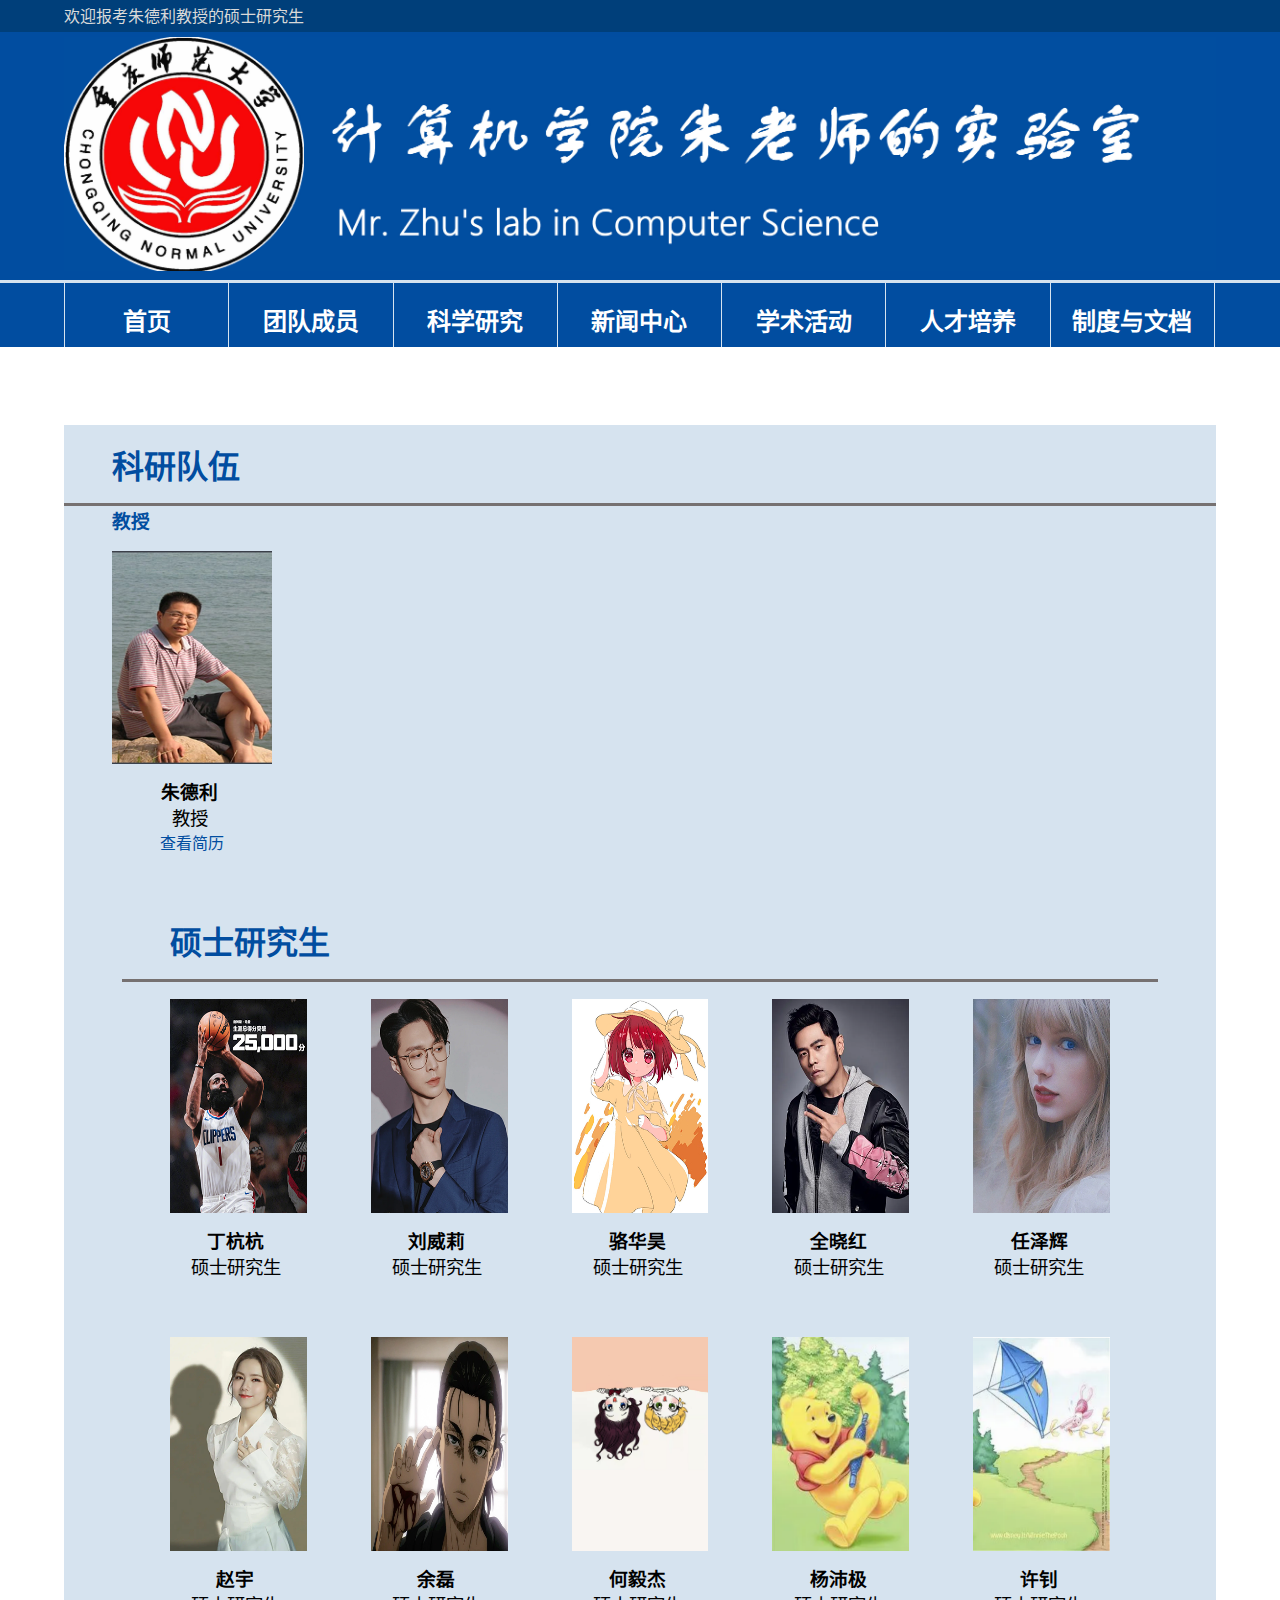
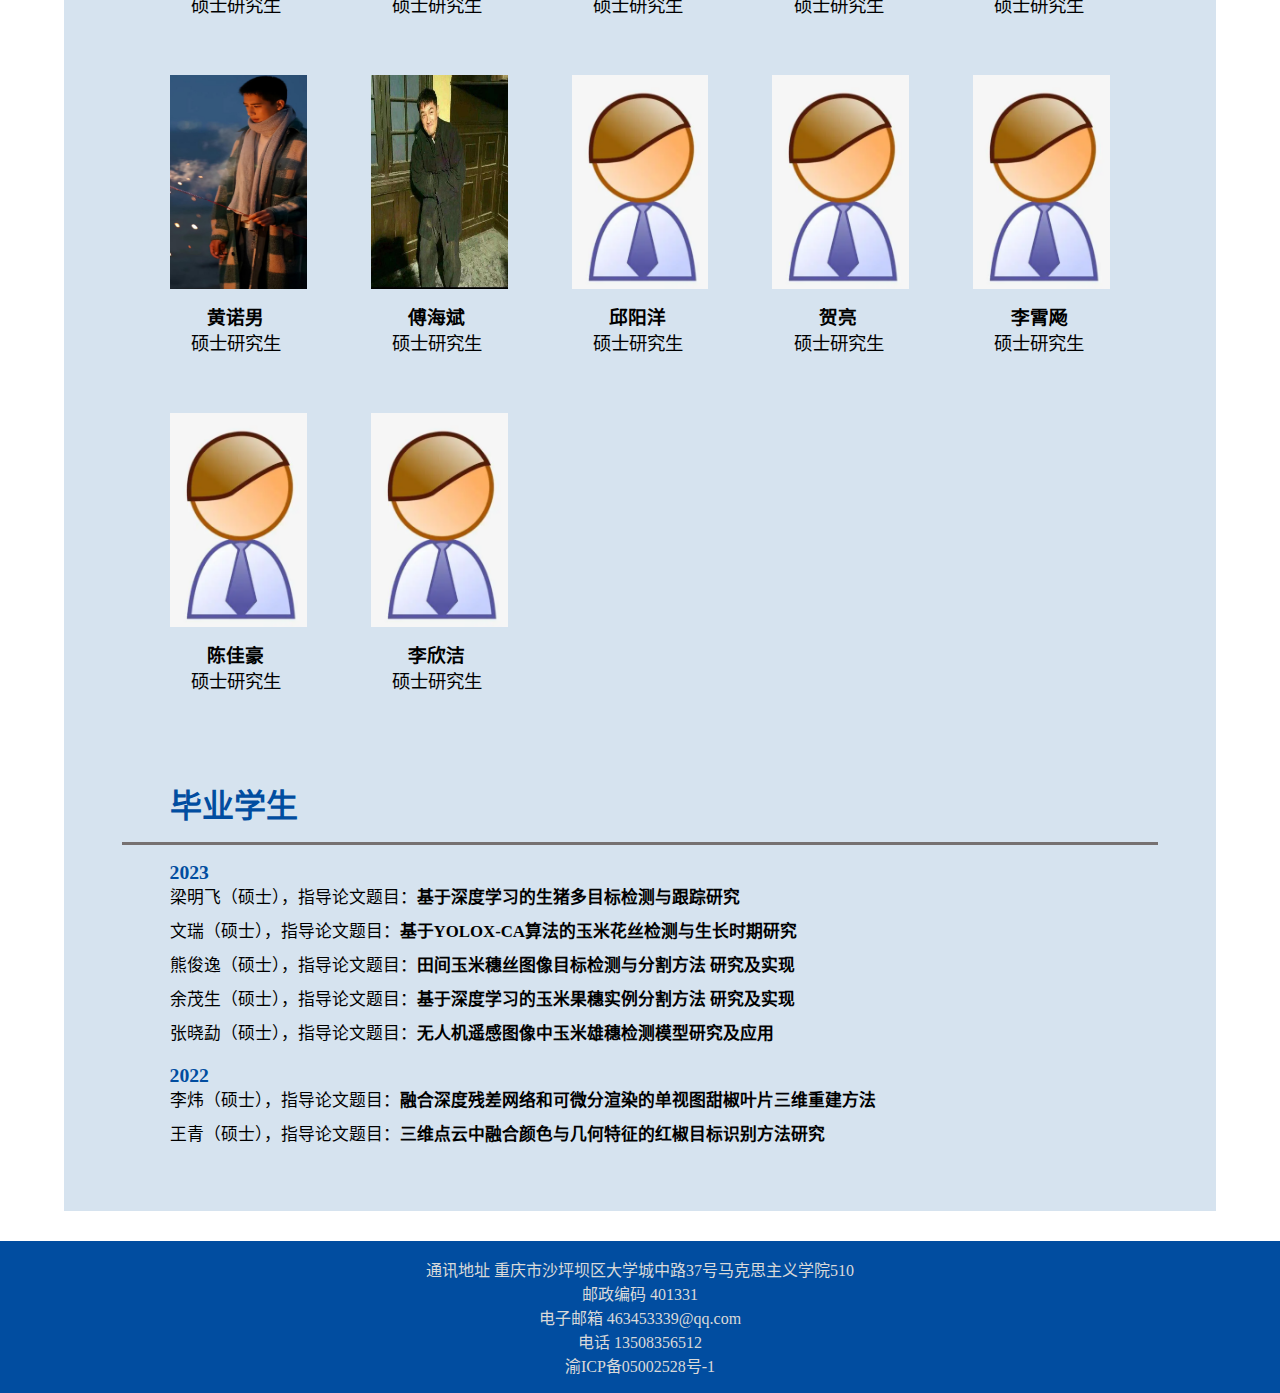
<file: people/people.html>
<!DOCTYPE html>
<html lang="zh-CN">
  <head>
    <meta name="keywords" content="Huang Fuang, geochemistry, isotopes" />
    <meta name="baidu-site-verification" content="ITQ6Nnr1MZ" />
    <meta http-equiv="Content-Type" content="text/html; charset=utf-8" />
    <meta name="viewport" content="width=device-width, initial-scale=1.0" />
    <meta
      name="description"
      content="Prof. Huang Fang's research group, Metal Stable Isotopes Geochemistry Lab"
    />
    <meta name="author" content="provided by Andy Shawn" />
    <link rel="shortcut icon" href="./src/img/fhuang.ico" type="image/x-icon" />
    <link rel="icon" href="./src/img/favicon.ico" type="image/x-icon" />
    <link rel="stylesheet" href="./src/css/main.css?v=1.2" type="text/css" />
    <link rel="stylesheet" href="./src/css/mobie.css?v=1.2" type="text/css" />
    <title>团队成员-重庆市数字农业服务工程技术研究中心-朱德利实验室</title>
    <script src="./src/js/jquery.min.js"></script>
    <script src="./src/js/main.js?v=1.2"></script>
    <script>
      function active_menue(menue_id) {
        $("#" + menue_id).addClass("now")
      }
    </script>
  </head>
  <body>
    <div style="background-color: #003f7a" class="whole">
      <div class="center_element" style="padding-top: 3px; padding-bottom: 5px">
        <div style="width: 50%; float: left">
          <p style="color: #d9d9d9">
            欢迎报考朱德利教授的硕士研究生<span id="counter" style="color: white"></span>
          </p>
        </div>
        <div style="width: 50%; text-align: right; float: left">
        </div>
      </div>
    </div>
    <div id="top" class="frame whole">
      <div id="logo" class="center_element">
        <img id="logo_whole" class="large-middle" src="./src/img/logo.jpg" />
        <img
          id="logo_whole"
          class="hidden-large"
          src="./src/img/logo.jpg"
        />
      </div>
      <div class="line whole"></div>
      <div id="menue_frame" class="whole">
        <div id="menue-buttom" class="hidden-large" onclick="turn_on()">
          <div id="munue-icon-box">
            <img
              id="menue-icon"
              class="buttom_menue"
              src="./src/img/menue_buttom.png"
            />
          </div>
        </div>
        <ul id="menue_line" class="center_element">
          <div
            class="line whole hidden-large"
            style="background-color: #014da0"
          ></div>
          <li id="index"><a href="../index.html">首页</a></li>
          <li id="people"><a href="./people.html">团队成员</a></li>
          <li id="research"><a href="/research.html">科学研究</a></li>
          <li id="news"><a href="/news.html">新闻中心</a></li>
          <li id="activity"><a href="/activity.html">学术活动</a></li>
          <li id="trainning"><a href="/trainning.html">人才培养</a></li>
          <li id="documents" class="last_child">
            <a href="/documents.html">制度与文档</a>
          </li>
        </ul>
      </div>
    </div>
    <div id="medium" class="whole">
      <div id="scientist" class="center_element ele_block">
        <h1 id="scientist_title" class="ele_title" style="padding-left: 1.5em">
          科研队伍
        </h1>
        <div id="inbox_line" class="line"></div>
        <div id="scientist_box" class="ele_container">
          <div id="professor" class="whole">
            <h3 class="color1" style="margin-left: 16px">教授</h3>
            <div id="fhuang" class="ele_fouth small_box_frame line_element">
              <div class="small_box">
                <a href="/staff/fhuang.html" target="_blank"
                  ><img class="photo" src="./media/photo/zhudeli/zhu.png"
                /></a>
                <h3
                  class="name_and_title"
                  style="width: calc(100% - 2em); text-align: center"
                >
                  <p  target="_blank">朱德利</p>
                </h3>
                <p
                  style="
                    font-size: 1.15em;
                    width: calc(100% - 2em);
                    text-align: center;
                  "
                >
                  教授
                </p>
                <p style="width: calc(100% - 2em); text-align: center">
                  <a class="color1" href="https://jxxy.cqnu.edu.cn/info/1969/6758.htm">查看简历</a>
                </p>
              </div>
            </div>
        </div>
      </div>

      <div id="master-students" class="center_element ele_block">
        <h1 id="scientist_title" class="ele_title" style="padding-left: 1.5em">
          硕士研究生
        </h1>
        <div id="inbox_line" class="line"></div>
        <div id="master-studnts_box" class="ele_container">
          <div id="doctor-students" class="whole">
            <div id="qywen" class="ele_fouth small_box_frame line_element">
              <div class="small_box">
                <a target="_blank"
                  ><img class="photo" src="./media/photo/dinghanghang/ding.png"
                /></a>
                <h3
                  class="name_and_title"
                  style="width: calc(100% - 2em); text-align: center"
                >
                  <p  target="_blank">丁杭杭</p>
                </h3>
                <p
                  style="
                    font-size: 1.15em;
                    width: calc(100% - 2em);
                    text-align: center;
                  "
                >
                  硕士研究生
                </p>
                <p style="width: calc(100% - 2em); text-align: center">
                </p>
              </div>
            </div>

            <div id="ZYRFOEVER" class="ele_fouth small_box_frame line_element">
              <div class="small_box">
                <a  target="_blank"
                  ><img
                    class="photo"
                    src="./media/photo/liuweili/liu.png"
                /></a>
                <h3
                  class="name_and_title"
                  style="width: calc(100% - 2em); text-align: center"
                >
                  <p target="_blank">刘威莉</p>
                </h3>
                <p
                  style="
                    font-size: 1.15em;
                    width: calc(100% - 2em);
                    text-align: center;
                  "
                >
                  硕士研究生
                </p>
                <p style="width: calc(100% - 2em); text-align: center">
                </p>
              </div>
            </div>

            <div id="3365667046" class="ele_fouth small_box_frame line_element">
              <div class="small_box">
                <a  target="_blank"
                  ><img
                    class="photo"
                    src="./media/photo/luohuahao/luo.png"
                /></a>
                <h3
                  class="name_and_title"
                  style="width: calc(100% - 2em); text-align: center"
                >
                  <p target="_blank">骆华昊</p>
                </h3>
                <p
                  style="
                    font-size: 1.15em;
                    width: calc(100% - 2em);
                    text-align: center;
                  "
                >
                  硕士研究生
                </p>
                <p style="width: calc(100% - 2em); text-align: center">
                </p>
              </div>
            </div>

            <div id="sijie_wong" class="ele_fouth small_box_frame line_element">
              <div class="small_box">
                <a target="_blank"
                  ><img
                    class="photo"
                    src="./media/photo/quanxiaohong/quan.png"
                /></a>
                <h3
                  class="name_and_title"
                  style="width: calc(100% - 2em); text-align: center"
                >
                  <p target="_blank">全晓红</p>
                </h3>
                <p
                  style="
                    font-size: 1.15em;
                    width: calc(100% - 2em);
                    text-align: center;
                  "
                >
                  硕士研究生
                </p>
                <p style="width: calc(100% - 2em); text-align: center">
                </p>
              </div>
            </div>

            <div
              id="jianghaichuan"
              class="ele_fouth small_box_frame line_element"
            >
              <div class="small_box">
                <a  target="_blank"
                  ><img
                    class="photo"
                    src="./media/photo/renzehui/ren.png"
                /></a>
                <h3
                  class="name_and_title"
                  style="width: calc(100% - 2em); text-align: center"
                >
                  <p target="_blank">任泽辉</p>
                </h3>
                <p
                  style="
                    font-size: 1.15em;
                    width: calc(100% - 2em);
                    text-align: center;
                  "
                >
                  硕士研究生
                </p>
                <p style="width: calc(100% - 2em); text-align: center">
                </p>
              </div>
            </div>

            <div id="YanZhao" class="ele_fouth small_box_frame line_element">
              <div class="small_box">
                <a 
                  ><img class="photo" src="./media/photo/zhaoyu/zhao.png"
                /></a>
                <h3
                  class="name_and_title"
                  style="width: calc(100% - 2em); text-align: center"
                >
                  <a  target="_blank">赵宇</a>
                </h3>
                <p
                  style="
                    font-size: 1.15em;
                    width: calc(100% - 2em);
                    text-align: center;
                  "
                >
                  硕士研究生
                </p>
                <p style="width: calc(100% - 2em); text-align: center">
                </p>
              </div>
            </div>

            <div id="plumcot" class="ele_fouth small_box_frame line_element">
              <div class="small_box">
                <a 
                  ><img
                    class="photo"
                    src="./media/photo/yulei/yu.png"
                /></a>
                <h3
                  class="name_and_title"
                  style="width: calc(100% - 2em); text-align: center"
                >
                  <a  target="_blank">余磊</a>
                </h3>
                <p
                  style="
                    font-size: 1.15em;
                    width: calc(100% - 2em);
                    text-align: center;
                  "
                >
                  硕士研究生
                </p>
                <p style="width: calc(100% - 2em); text-align: center">
             
                </p>
              </div>
            </div>

            <div id="Zhangyaqi" class="ele_fouth small_box_frame line_element">
              <div class="small_box">
                <a  target="_blank"
                  ><img
                    class="photo"
                    src="./media/photo/heyijie/he.jpg"
                /></a>
                <h3
                  class="name_and_title"
                  style="width: calc(100% - 2em); text-align: center"
                >
                  <a href="/staff/Zhangyaqi.html" target="_blank">何毅杰</a>
                </h3>
                <p
                  style="
                    font-size: 1.15em;
                    width: calc(100% - 2em);
                    text-align: center;
                  "
                >
                  硕士研究生
                </p>
                <p style="width: calc(100% - 2em); text-align: center">
      
                </p>
              </div>
            </div>

            <div
              id="liliethereal"
              class="ele_fouth small_box_frame line_element"
            >
              <div class="small_box">
                <a  target="_blank"
                  ><img class="photo" src="./media/photo/yangpeiji/yang.png"
                /></a>
                <h3
                  class="name_and_title"
                  style="width: calc(100% - 2em); text-align: center"
                >
                  <p target="_blank">杨沛极</p>
                </h3>
                <p
                  style="
                    font-size: 1.15em;
                    width: calc(100% - 2em);
                    text-align: center;
                  "
                >
                  硕士研究生
                </p>
                <p style="width: calc(100% - 2em); text-align: center">
                </p>
              </div>
            </div>

            <div id="rzqjy" class="ele_fouth small_box_frame line_element">
              <div class="small_box">
                <a  target="_blank"
                  ><img
                    class="photo"
                    src="./media/photo/xuzhao/xu.jpg"
                /></a>
                <h3
                  class="name_and_title"
                  style="width: calc(100% - 2em); text-align: center"
                >
                  <p target="_blank">许钊</p>
                </h3>
                <p
                  style="
                    font-size: 1.15em;
                    width: calc(100% - 2em);
                    text-align: center;
                  "
                >
                  硕士研究生
                </p>
                <p style="width: calc(100% - 2em); text-align: center">
           
                </p>
              </div>
            </div>

            <div
              id="yanjinyijinyijinyi"
              class="ele_fouth small_box_frame line_element"
            >
              <div class="small_box">
                <a  target="_blank"
                  ><img
                    class="photo"
                    src="./media/photo/huangnuonan/huang.jpg"
                /></a>
                <h3
                  class="name_and_title"
                  style="width: calc(100% - 2em); text-align: center"
                >
                  <p target="_blank"
                    >黄诺男</p
                  >
                </h3>
                <p
                  style="
                    font-size: 1.15em;
                    width: calc(100% - 2em);
                    text-align: center;
                  "
                >
                  硕士研究生
                </p>
                <p style="width: calc(100% - 2em); text-align: center">
                </p>
              </div>
            </div>

            <div
              id="ziqiangbuxi"
              class="ele_fouth small_box_frame line_element"
            >
              <div class="small_box">
                <a href="/staff/ziqiangbuxi.html" target="_blank"
                  ><img class="photo" src="./media/photo/fuhaibin/fu.jpg"
                /></a>
                <h3
                  class="name_and_title"
                  style="width: calc(100% - 2em); text-align: center"
                >
                  <p target="_blank">傅海斌</p>
                </h3>
                <p
                  style="
                    font-size: 1.15em;
                    width: calc(100% - 2em);
                    text-align: center;
                  "
                >
                  硕士研究生
                </p>
                <p style="width: calc(100% - 2em); text-align: center">
                </p>
              </div>
            </div>

            <div id="dengxixi" class="ele_fouth small_box_frame line_element">
              <div class="small_box">
                <a  target="_blank"
                  ><img
                    class="photo"
                    src="./media/photo/wu.png"
                /></a>
                <h3
                  class="name_and_title"
                  style="width: calc(100% - 2em); text-align: center"
                >
                  <a  target="_blank">邱阳洋</a>
                </h3>
                <p
                  style="
                    font-size: 1.15em;
                    width: calc(100% - 2em);
                    text-align: center;
                  "
                >
                  硕士研究生
                </p>
                <p style="width: calc(100% - 2em); text-align: center">
                </p>
              </div>
            </div>

            <div id="za2001" class="ele_fouth small_box_frame line_element">
              <div class="small_box">
                <a target="_blank"
                  ><img
                    class="photo"
                    src="./media/photo/wu.png"
                /></a>
                <h3
                  class="name_and_title"
                  style="width: calc(100% - 2em); text-align: center"
                >
                  <p target="_blank">贺亮</p>
                </h3>
                <p
                  style="
                    font-size: 1.15em;
                    width: calc(100% - 2em);
                    text-align: center;
                  "
                >
                  硕士研究生
                </p>
                <p style="width: calc(100% - 2em); text-align: center">
                </p>
              </div>
            </div>

            <div
              id="ZhangHuiYan"
              class="ele_fouth small_box_frame line_element"
            >
              <div class="small_box">
                <a href="/staff/ZhangHuiYan.html" target="_blank"
                  ><img
                    class="photo"
                    src="./media/photo/wu.png"
                /></a>
                <h3
                  class="name_and_title"
                  style="width: calc(100% - 2em); text-align: center"
                >
                  <p target="_blank">李霄飏</p>
                </h3>
                <p
                  style="
                    font-size: 1.15em;
                    width: calc(100% - 2em);
                    text-align: center;
                  "
                >
                  硕士研究生
                </p>
                <p style="width: calc(100% - 2em); text-align: center">
                </p>
              </div>
            </div>

            <div id="GanLuo" class="ele_fouth small_box_frame line_element">
              <div class="small_box">
                <a  target="_blank"
                  ><img
                    class="photo"
                    src="./media/photo/wu.png"
                /></a>
                <h3
                  class="name_and_title"
                  style="width: calc(100% - 2em); text-align: center"
                >
                  <p target="_blank">陈佳豪</p>
                </h3>
                <p
                  style="
                    font-size: 1.15em;
                    width: calc(100% - 2em);
                    text-align: center;
                  "
                >
                  硕士研究生
                </p>
                <p style="width: calc(100% - 2em); text-align: center">
                </p>
              </div>
            </div>

            <div id="GuoHaoTian" class="ele_fouth small_box_frame line_element">
              <div class="small_box">
                <a  target="_blank"
                  ><img
                    class="photo"
                    src="./media/photo/wu.png"
                /></a>
                <h3
                  class="name_and_title"
                  style="width: calc(100% - 2em); text-align: center"
                >
                  <a href="/staff/GuoHaoTian.html" target="_blank">李欣洁</a>
                </h3>
                <p
                  style="
                    font-size: 1.15em;
                    width: calc(100% - 2em);
                    text-align: center;
                  "
                >
                  硕士研究生
                </p>
                <p style="width: calc(100% - 2em); text-align: center">
                </p>
              </div>
            </div>
          </div>
        </div>
      </div>

      <div id="goout" class="center_element ele_block">
        <h1 id="scientist_title" class="ele_title" style="padding-left: 1.5em">
          毕业学生
        </h1>
        <div id="inbox_line" class="line"></div>
        <div class="ele_container">
          <style>
            ul.edu h3 {
              color: #014da0;
            }
            ul.edu a {
              color: #014da0;
            }
            ul.edu ul.student li {
              margin-bottom: 10px;
            }
            ul.edu ul.student {
              margin-bottom: 20px;
            }
          </style>
          <ul class="edu" style="padding: 16px; font-size: 105%">
            <li>
              <h3 class="year">2023</h3>
              <ul class="student">
                <li>
                  梁明飞（硕士），指导论文题目：<b
                    >基于深度学习的生猪多目标检测与跟踪研究</b
                  >
                </li>
                <li>
                  文瑞（硕士），指导论文题目：<b
                    >基于YOLOX-CA算法的玉米花丝检测与生长时期研究</b
                  >
                </li>
                <li>
                  熊俊逸（硕士），指导论文题目：<b
                    >田间玉米穗丝图像目标检测与分割方法
                    研究及实现</b
                  >
                </li>
                <li>
                  余茂生（硕士），指导论文题目：<b
                    >基于深度学习的玉米果穗实例分割方法
                    研究及实现</b
                  >
                </li>
                <li>
                  张晓勐（硕士），指导论文题目：<b
                    >无人机遥感图像中玉米雄穗检测模型研究及应用</b
                  >
                </li>
              </ul>
            </li>

            <li>
              <h3 class="year">2022</h3>
              <ul class="student">
                <li>
                  李炜（硕士），指导论文题目：<b
                    >融合深度残差网络和可微分渲染的单视图甜椒叶片三维重建方法</b
                  >
                </li>
                <li>
                  王青（硕士），指导论文题目：<b
                    >三维点云中融合颜色与几何特征的红椒目标识别方法研究</b
                  >
                </li>
              </ul>
            </li>
          </ul>
        </div>
      </div>
      <script>
        $(".small_box").height(($(".small_box").width() / 3) * 4 + 50 + "px")
        $("img.photo").height(($(".photo").width() / 3) * 4 + "px")
        $(window).resize(function () {
          $(".small_box").height(($(".small_box").width() / 3) * 4 + 50 + "px")
          $("img.photo").height(($(".photo").width() / 3) * 4 + "px")
        })
      </script>
    </div>
    <div id="bottom" class="frame">
      <div id="info">
        通讯地址 重庆市沙坪坝区大学城中路37号马克思主义学院510<br />
        邮政编码 401331<br />
        电子邮箱 463453339@qq.com<br />
        电话 13508356512<br />
        <a href="http://www.beian.miit.gov.cn" target="_blank"
          >渝ICP备05002528号-1</a
        ><br />
        <div style="width: 300px; margin: 0 auto; padding: 0 0"></div>
        <div class="whole blk-1"></div>
      </div>
    </div>
    <link rel="stylesheet" href="/src/css/main.css?v=1.2" type="text/css" />
    <link rel="stylesheet" href="/src/css/mobie.css?v=1.2" type="text/css" />
  </body>
</html>
</file>
<file: people/src/css/main.css>
/*for all*/
* {
    margin:0;
    padding:0;
    list-style:none;
    text-decoration:none;
}
div{
    display:block;
    overflow:hidden;
}
/* for common*/
a.light{
    color:white;
}
div.frame{
    background-color:#014DA0;
    min-height:96px;
}
div.whole{
    width:100%;
}
div#medium{
    min-height:500px;
    margin-top:3em;
}
.center_element{
    width:90%;
    margin-left:5%;
    margin-right:5%;
}
.center_inbox_element{
    width:90%;
    margin-left:5%;
    margin-right:5%;
}
img#logo_whole{
    width:100%;
    margin-top:5px;
    margin-bottom:5px;    
}
div.line{
    height:3px;
    background-color:#D6E3EF;
}
ul#menue_line{
    min-height:64px;
}
ul#menue_line li{
    float:left;
    width: calc( ( 100% - 9px ) / 7 );
    font-size:x-large;
    text-align:center;
    color:white;
    font-weight:bolder;
    vertical-align: middle;
    min-height:64px;
    border-left:1px #D6E3EF solid;
}
ul#menue_line li.last_child{
    border-right:1px #D6E3EF solid;

}
ul#menue_line li a{
    padding-top:0.8em;
    display:block;
}
ul#menue_line li.now{
    background-color:#D6E3EF;
    color:#014DA0;
}
ul#menue_line li:hover{
    background-color:#D6E3EF;
    color:#014DA0;
}
div#medium{
    display:block;
}
.line_element{
    float:left;
}
div.center_inline{
    width:90%;
}
div#img_frame{
    background-color:#D6E3EF;    
}
.left_colum{
    margin-right:15px;
}
.right_colum{
    margin-left:15px;

}
div.ele_block{
    background-color:#D6E3EF;
    /*min-height:400px;*/
    margin-top:30px;
    margin-bottom:30px;
}
div.thirds_colum{
    width:calc(33.3% - 26.7px);
}
div.fouths_colum{
    width:calc(25% - 22.5px);
}
div.fifths_colum{
    width:calc(20% - 24px);
}
.half_colum{
    width:calc(50% - 20px);
}
span.half_span{
    width:50%;
}
div.two_thirds_colum{
    width:calc(67% - 20px);
}
div.one_thirds_colum{
    width:calc(33% - 20px);
}
div.round_box{
    border-radius:20px;
    box-shadow: 3px 3px 3px #C5D1DB;
}
div#info{
    color:#D9D9D9;
    text-align:center;
    padding-top:1em;
    margin-left:10%;
    margin-right:10%;
}
a{
    color:inherit;
}

.hidden-large{
    display:none;
}
.hidden{
    display:none;
}
.small-only{
    display:none;
}
.ele_title{
    padding-top:0.5em;
    padding-bottom:0.5em;
    color:#014DA0;
}
.ele_container{
    padding-left:2em;
}
.left_align{
    padding-left:0;
}
.leftspan{
    text-align:left;
}
.rightspan{
    text-align:right;
}
div#menue-buttom{
    min-height:48px;
    width:100%;
    background-color:#D6E3EF;
}
div.content_box a{
    color:#014DA0;
}
div.ele_fouth{
    width:20%;
}
div.ele_third{
    width:33%;
}
div.small_box{
    margin:16px;
    /*border:3px solid #767171;*/
}
div.small_box_frame{
    
}
div.blk-1{
    height:1em;
}
div.blk-2{
    height:2em;
}
div.blk-3{
    height:3em;
}

span.normal{
    font-size:100%;
    font-weight:normal;
    color:#767171;

}
.color1{
    color:#014DA0;
}
.color2{
    color:#767171;

}
.color3{
    background-color:#0021D6;
}
.color4{
    background-color:#1F62AB;
}
.color5{
    color:black;
}
.color_alert{
    color:red;
}
.color_right{
    color:#014DA0
}
.ele_inbox{
    margin-left:5%;
    margin-top:0.5em;
    width:90%;
}
.description_para{
    color:#767171;
    font-size:125%;
    padding-top:0.25em;
    padding-bottom:0.25em;
}
p.content{
    text-indent:2em;
    line-height:1.5em;
    color:black;
}
div.tag_and_input{
    height:3em;
    margin-bottom:1em;
}
.row_box{
    display:flex;
}
.fifth_left{
    width:20%;
    height:100%;
    float:left;
    max-width:6em;
}
.fifth_right{
    width:calc( 80% - 10px);
    float:left;
    height:100%;
    font-size:1.5em;
}
.input_describle{
    height:100%;
    font-size:1.5em;
    font-weight:bolder;
    padding-top:0.4em;
}
.line_link{
    color:black;
    border-bottom:1px #767171 solid;
}
.line_link:hover{
    color:#767171;
    cursor: pointer;

}
.link:hover{
    cursor:pointer;
    background-color: #767171;
}
div.one_fouth{
    width:25%;
}
div.three_fouth{
    width:75%;
}
/*div.buttom{
    margin-top:1em;
    font-size:2em;
    text-align:center;
    border:solid 2px #767171;
    background-color:white;
    color:#014DA0;
    height:2em;
    display: table-cell;
    vertical-align: middle;
}*/
div.buttom_div{
    text-decoration:underline; 
}
div.buttom_div:hover{
    cursor: pointer;
}
/*for index*/
div#buttom_left{
    text-align:center;
    top:50%;
    width:5%;
}
img#left_buttom{
    width:50%;
    transform: translate(0,-50%);
}
div#buttom_right{
    text-align:center;
    top:50%;
    width:5%;
}
img#right_buttom{
    width:50%;
    transform: translate(0,-50%);
}
.right_title{
    text-align:right;
}
div#img_roll{
    /*min-height:500px;*/
}
div#scroll_box{
    width:500%;
}
img.scroll_img{
    width:20%;
}
.block_title{
    padding-top:0.5em;
    padding-bottom:0.5em;
}
.inner_box{
    padding-left:1em;
    padding-right:1em;
    padding-bottom:2em;
}
/*for people*/
img#earth_img{
    margin-left:2em;
    width:calc( 80% - 2em );
    margin-top:2em;
    margin-bottom:2em;
}
div#inbox_line{
    background-color:#767171;
}
div.inbox_line{
    background-color:#767171;
}
div#earth_box{
    text-align:center;
}
img#motto{
    width:100%;
    margin-top:2em;
    margin-bottom:2em;
}
h1#research_teach{
    font-size:2em;
}
h1#scientist_title{
    font-size:2em;
}
div#scientist div.small_box{
    /*height:300px;*/
}
img.photo{
    width:calc( 100% - 2em );
    margin-top:1%;
}
h3.name_and_title{
    padding:0.5em 0 0 0;
}
p.introduction{
    padding-top:5px;
}
div#fangsshortdescrible{
    padding-left:-16px;
    padding-top:8px;
}
/*for research*/
.left_describe_div{
    width:200px;
}
.left_larger_describe_div{
    width:300px;
}
.right_context_div{
    width: calc( 100% - 232px );
    margin-left:32px;
    border-bottom:2px #767171 dashed;
}
.right_smaller_context_div{
    width: calc( 100% - 332px );
    margin-left:32px;
    border-bottom:2px #767171 dashed;
}
/*for activity */
.right-context-box{
    width:calc( 100% - 320px );
}
.meetingnews{
    height:220px;
}
.groupmeetingnews{
    height:400px;
}
/*for news*/
ul#page_list{
    display:flex;
    float:right;
    /*background-color:#767171;*/
    color: #767171;
    font-size:1.15em;
    margin-top:1em;
    margin-bottom:1em;
    padding:0.5em;
}
ul#page_list li{
    min-width:3em;
    text-align:center;
}
ul#page_list li:hover{
    background-color: white;
    color:#0021D6;
}
ul#page_list li.now_page{
    color:#0021D6;
}
p.time {
    margin: 0;
    padding: 0;
    text-align: right;
}
ul.noticecontent {
     margin: 0;
     padding: 0;
     padding-left: 32px;
     padding-right: 24px;
 /*    list-style-image: url("../img/pin.jpg");*/
     list-style: circle;
}

                 
ul.noticecontent li {
    margin: 0;
    padding: 0;
    padding-top: 24px;
    list-style:circle;
}



@media screen and (min-width: 1667px){
.center_element{
    width:1500px;
    margin-left:calc( 50% - 750px);
}
div.center_inline{
    width:1500px;
}
div#buttom_left{
    text-align:center;
    top:50%;
    margin-left: calc( 50% - 833.35px);
}
div#buttom_left{
    width:83.333px;
}
div#buttom_right{
    width:83.333px;
}
}
</file>
<file: people/src/css/mobie.css>
@media screen and (max-width: 768px) {

ul#menue_line li{
    width:100%;
}
div.thirds_colum,div.two_thirds_colum,div.one_thirds_colum{
    width:95%;
    margin-left:2.5%;
}
div.fouths_colum{
    width:95%;
    margin-left:2.5%;
}
div.fifths_colum{
    width:100%;
    margin-left:2.5%;
}
ul#menue_line li{
    font-size:large;
    min-height:48px;

}
ul#menue_line{
    min-height:48px;
}
.hidden-large{
    display:block;
}
.hidden{
    display:none;
}
.hidden-small{
    display:none;
}
.row_box{
    display:block;
}
div#menue-buttom{
    text-align:center;
}
.right_title{
    text-align:left;
}
div#munue-icon-box{
    margin-left:calc(50% - 24px);
    width:48px;
    overflow:hidden;
}
img#menue-icon{
    height:36px;
    margin-top:6px;
    margin-bottom:6px;
}
img.buttom_top{
    margin-left:-57px;
}
img.buttom_menue{
    margin-left:0;

}
.large-only{
    display:none;
}
.large-middle{
    display:none;
}
.small-only{
    display:block;
}
div.center_inline{
    width:100%;
}
div.ele_fouth{
    width:100%;
}
p.introduction{
    width:calc( 100% - 2em - 24px );
}
.left_describe_div{
    width:100%;
}
div#fangsshortdescrible{
    padding-bottom:1.5em;
}
.left_larger_describe_div{
    width:100%;
}
.right_context_div{
    width:100%;
    padding-left:0;
    border-bottom:2px #767171 dashed;
}
.right_smaller_context_div{
    width:100%;
    padding-left:0;
    margin-left:0;
    border-bottom:2px #767171 dashed;
}
.center_element{
    width:100%;
    margin-left:0;
    margin-right:0;
}
div#fangsshortdescrible{
    margin-top:-65px;
    padding-left:16px;
}
div.three_fouth{
    width:calc( 100% - 2em );
    margin-left: -1em;
}
.right-context-box{
    width:calc( 100% - 40px )
}
div.meetingnews,div.groupmeetingnews{
    height:unset;
    min-height:220px;
    padding-bottom:15px;
}
.right_context_div{
    margin-left:0;
}
}
@media screen and (max-width: 968px) and (min-width: 768px){

.center_element{
    width:100%;
    margin-left:0;
    margin-right:0;

}
div.center_inline{
    width:100%;
}
.large-only{
    display:none;
}
div.ele_fouth{
    width:33.3%;
}
div.three_fouth{
    width:calc( 100% - 40px );
}
}
</file>
<file: src/css/main.css>
/*for all*/
* {
    margin:0;
    padding:0;
    list-style:none;
    text-decoration:none;
}
div{
    display:block;
    overflow:hidden;
}
/* for common*/
a.light{
    color:white;
}
div.frame{
    background-color:#014DA0;
    min-height:96px;
}
div.whole{
    width:100%;
}
div#medium{
    min-height:500px;
    margin-top:3em;
}
.center_element{
    width:90%;
    margin-left:5%;
    margin-right:5%;
}
.center_inbox_element{
    width:90%;
    margin-left:5%;
    margin-right:5%;
}
img#logo_whole{
    width:100%;
    margin-top:5px;
    margin-bottom:5px;    
}
div.line{
    height:3px;
    background-color:#D6E3EF;
}
ul#menue_line{
    min-height:64px;
}
ul#menue_line li{
    float:left;
    width: calc( ( 100% - 9px ) / 7 );
    font-size:x-large;
    text-align:center;
    color:white;
    font-weight:bolder;
    vertical-align: middle;
    min-height:64px;
    border-left:1px #D6E3EF solid;
}
ul#menue_line li.last_child{
    border-right:1px #D6E3EF solid;

}
ul#menue_line li a{
    padding-top:0.8em;
    display:block;
}
ul#menue_line li.now{
    background-color:#D6E3EF;
    color:#014DA0;
}
ul#menue_line li:hover{
    background-color:#D6E3EF;
    color:#014DA0;
}
div#medium{
    display:block;
}
.line_element{
    float:left;
}
div.center_inline{
    width:90%;
}
div#img_frame{
    background-color:#D6E3EF;    
}
.left_colum{
    margin-right:15px;
}
.right_colum{
    margin-left:15px;

}
div.ele_block{
    background-color:#D6E3EF;
    /*min-height:400px;*/
    margin-top:30px;
    margin-bottom:30px;
}
div.thirds_colum{
    width:calc(33.3% - 26.7px);
}
div.fouths_colum{
    width:calc(25% - 22.5px);
}
div.fifths_colum{
    width:calc(20% - 24px);
}
.half_colum{
    width:calc(50% - 20px);
}
span.half_span{
    width:50%;
}
div.two_thirds_colum{
    width:calc(67% - 20px);
}
div.one_thirds_colum{
    width:calc(33% - 20px);
}
div.round_box{
    border-radius:20px;
    box-shadow: 3px 3px 3px #C5D1DB;
}
div#info{
    color:#D9D9D9;
    text-align:center;
    padding-top:1em;
    margin-left:10%;
    margin-right:10%;
}
a{
    color:inherit;
}

.hidden-large{
    display:none;
}
.hidden{
    display:none;
}
.small-only{
    display:none;
}
.ele_title{
    padding-top:0.5em;
    padding-bottom:0.5em;
    color:#014DA0;
}
.ele_container{
    padding-left:2em;
}
.left_align{
    padding-left:0;
}
.leftspan{
    text-align:left;
}
.rightspan{
    text-align:right;
}
div#menue-buttom{
    min-height:48px;
    width:100%;
    background-color:#D6E3EF;
}
div.content_box a{
    color:#014DA0;
}
div.ele_fouth{
    width:20%;
}
div.ele_third{
    width:33%;
}
div.small_box{
    margin:16px;
    /*border:3px solid #767171;*/
}
div.small_box_frame{
    
}
div.blk-1{
    height:1em;
}
div.blk-2{
    height:2em;
}
div.blk-3{
    height:3em;
}

span.normal{
    font-size:100%;
    font-weight:normal;
    color:#767171;

}
.color1{
    color:#014DA0;
}
.color2{
    color:#767171;

}
.color3{
    background-color:#0021D6;
}
.color4{
    background-color:#1F62AB;
}
.color5{
    color:black;
}
.color_alert{
    color:red;
}
.color_right{
    color:#014DA0
}
.ele_inbox{
    margin-left:5%;
    margin-top:0.5em;
    width:90%;
}
.description_para{
    color:#767171;
    font-size:125%;
    padding-top:0.25em;
    padding-bottom:0.25em;
}
p.content{
    text-indent:2em;
    line-height:1.5em;
    color:black;
}
div.tag_and_input{
    height:3em;
    margin-bottom:1em;
}
.row_box{
    display:flex;
}
.fifth_left{
    width:20%;
    height:100%;
    float:left;
    max-width:6em;
}
.fifth_right{
    width:calc( 80% - 10px);
    float:left;
    height:100%;
    font-size:1.5em;
}
.input_describle{
    height:100%;
    font-size:1.5em;
    font-weight:bolder;
    padding-top:0.4em;
}
.line_link{
    color:black;
    border-bottom:1px #767171 solid;
}
.line_link:hover{
    color:#767171;
    cursor: pointer;

}
.link:hover{
    cursor:pointer;
    background-color: #767171;
}
div.one_fouth{
    width:25%;
}
div.three_fouth{
    width:75%;
}
/*div.buttom{
    margin-top:1em;
    font-size:2em;
    text-align:center;
    border:solid 2px #767171;
    background-color:white;
    color:#014DA0;
    height:2em;
    display: table-cell;
    vertical-align: middle;
}*/
div.buttom_div{
    text-decoration:underline; 
}
div.buttom_div:hover{
    cursor: pointer;
}
/*for index*/
div#buttom_left{
    text-align:center;
    top:50%;
    width:5%;
}
img#left_buttom{
    width:50%;
    transform: translate(0,-50%);
}
div#buttom_right{
    text-align:center;
    top:50%;
    width:5%;
}
img#right_buttom{
    width:50%;
    transform: translate(0,-50%);
}
.right_title{
    text-align:right;
}
div#img_roll{
    /*min-height:500px;*/
}
div#scroll_box{
    width:500%;
}
img.scroll_img{
    width:20%;
}
.block_title{
    padding-top:0.5em;
    padding-bottom:0.5em;
}
.inner_box{
    padding-left:1em;
    padding-right:1em;
    padding-bottom:2em;
}
/*for people*/
img#earth_img{
    margin-left:2em;
    width:calc( 80% - 2em );
    margin-top:2em;
    margin-bottom:2em;
}
div#inbox_line{
    background-color:#767171;
}
div.inbox_line{
    background-color:#767171;
}
div#earth_box{
    text-align:center;
}
img#motto{
    width:100%;
    margin-top:2em;
    margin-bottom:2em;
}
h1#research_teach{
    font-size:2em;
}
h1#scientist_title{
    font-size:2em;
}
div#scientist div.small_box{
    /*height:300px;*/
}
img.photo{
    width:calc( 100% - 2em );
    margin-top:1%;
}
h3.name_and_title{
    padding:0.5em 0 0 0;
}
p.introduction{
    padding-top:5px;
}
div#fangsshortdescrible{
    padding-left:-16px;
    padding-top:8px;
}
/*for research*/
.left_describe_div{
    width:200px;
}
.left_larger_describe_div{
    width:300px;
}
.right_context_div{
    width: calc( 100% - 232px );
    margin-left:32px;
    border-bottom:2px #767171 dashed;
}
.right_smaller_context_div{
    width: calc( 100% - 332px );
    margin-left:32px;
    border-bottom:2px #767171 dashed;
}
/*for activity */
.right-context-box{
    width:calc( 100% - 320px );
}
.meetingnews{
    height:220px;
}
.groupmeetingnews{
    height:400px;
}
/*for news*/
ul#page_list{
    display:flex;
    float:right;
    /*background-color:#767171;*/
    color: #767171;
    font-size:1.15em;
    margin-top:1em;
    margin-bottom:1em;
    padding:0.5em;
}
ul#page_list li{
    min-width:3em;
    text-align:center;
}
ul#page_list li:hover{
    background-color: white;
    color:#0021D6;
}
ul#page_list li.now_page{
    color:#0021D6;
}
p.time {
    margin: 0;
    padding: 0;
    text-align: right;
}
ul.noticecontent {
     margin: 0;
     padding: 0;
     padding-left: 32px;
     padding-right: 24px;
 /*    list-style-image: url("../img/pin.jpg");*/
     list-style: circle;
}

                 
ul.noticecontent li {
    margin: 0;
    padding: 0;
    padding-top: 24px;
    list-style:circle;
}



@media screen and (min-width: 1667px){
.center_element{
    width:1500px;
    margin-left:calc( 50% - 750px);
}
div.center_inline{
    width:1500px;
}
div#buttom_left{
    text-align:center;
    top:50%;
    margin-left: calc( 50% - 833.35px);
}
div#buttom_left{
    width:83.333px;
}
div#buttom_right{
    width:83.333px;
}
}
</file>
<file: src/css/mobie.css>
@media screen and (max-width: 768px) {

ul#menue_line li{
    width:100%;
}
div.thirds_colum,div.two_thirds_colum,div.one_thirds_colum{
    width:95%;
    margin-left:2.5%;
}
div.fouths_colum{
    width:95%;
    margin-left:2.5%;
}
div.fifths_colum{
    width:100%;
    margin-left:2.5%;
}
ul#menue_line li{
    font-size:large;
    min-height:48px;

}
ul#menue_line{
    min-height:48px;
}
.hidden-large{
    display:block;
}
.hidden{
    display:none;
}
.hidden-small{
    display:none;
}
.row_box{
    display:block;
}
div#menue-buttom{
    text-align:center;
}
.right_title{
    text-align:left;
}
div#munue-icon-box{
    margin-left:calc(50% - 24px);
    width:48px;
    overflow:hidden;
}
img#menue-icon{
    height:36px;
    margin-top:6px;
    margin-bottom:6px;
}
img.buttom_top{
    margin-left:-57px;
}
img.buttom_menue{
    margin-left:0;

}
.large-only{
    display:none;
}
.large-middle{
    display:none;
}
.small-only{
    display:block;
}
div.center_inline{
    width:100%;
}
div.ele_fouth{
    width:100%;
}
p.introduction{
    width:calc( 100% - 2em - 24px );
}
.left_describe_div{
    width:100%;
}
div#fangsshortdescrible{
    padding-bottom:1.5em;
}
.left_larger_describe_div{
    width:100%;
}
.right_context_div{
    width:100%;
    padding-left:0;
    border-bottom:2px #767171 dashed;
}
.right_smaller_context_div{
    width:100%;
    padding-left:0;
    margin-left:0;
    border-bottom:2px #767171 dashed;
}
.center_element{
    width:100%;
    margin-left:0;
    margin-right:0;
}
div#fangsshortdescrible{
    margin-top:-65px;
    padding-left:16px;
}
div.three_fouth{
    width:calc( 100% - 2em );
    margin-left: -1em;
}
.right-context-box{
    width:calc( 100% - 40px )
}
div.meetingnews,div.groupmeetingnews{
    height:unset;
    min-height:220px;
    padding-bottom:15px;
}
.right_context_div{
    margin-left:0;
}
}
@media screen and (max-width: 968px) and (min-width: 768px){

.center_element{
    width:100%;
    margin-left:0;
    margin-right:0;

}
div.center_inline{
    width:100%;
}
.large-only{
    display:none;
}
div.ele_fouth{
    width:33.3%;
}
div.three_fouth{
    width:calc( 100% - 40px );
}
}
</file>
